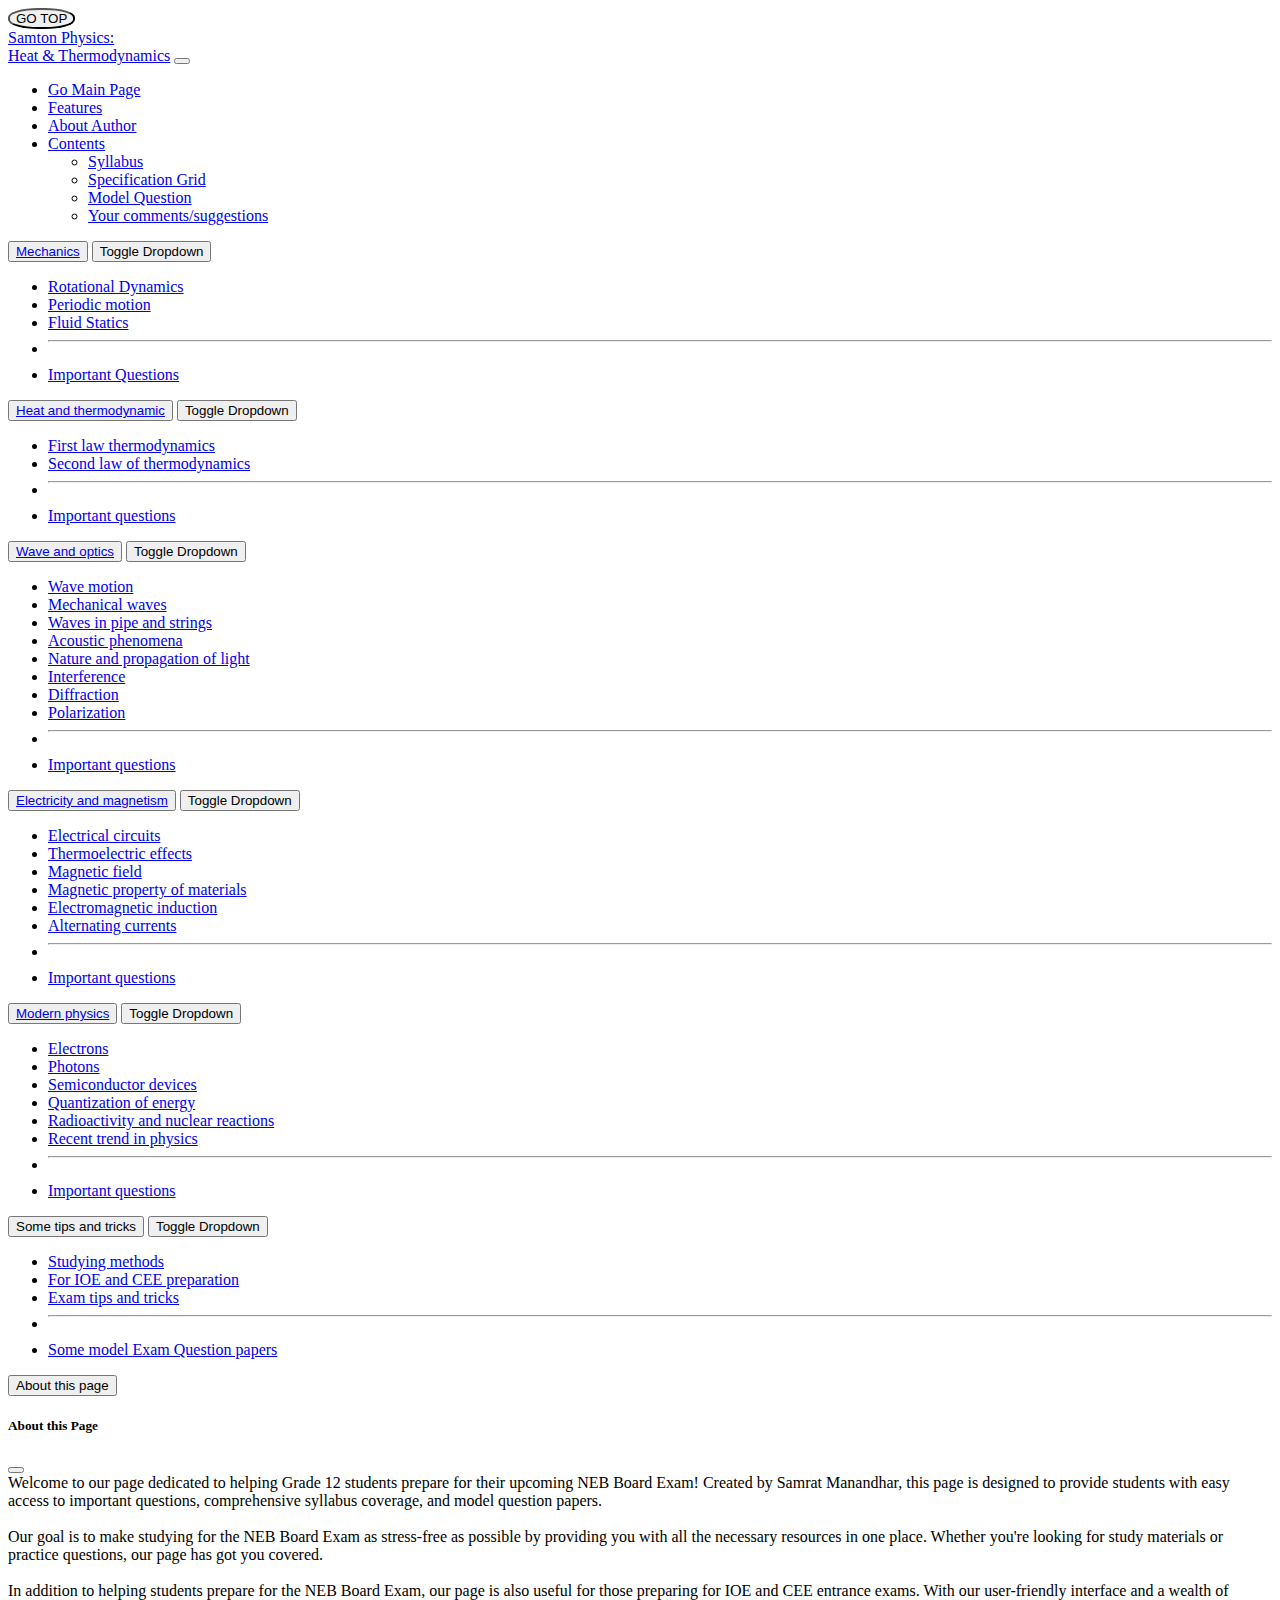
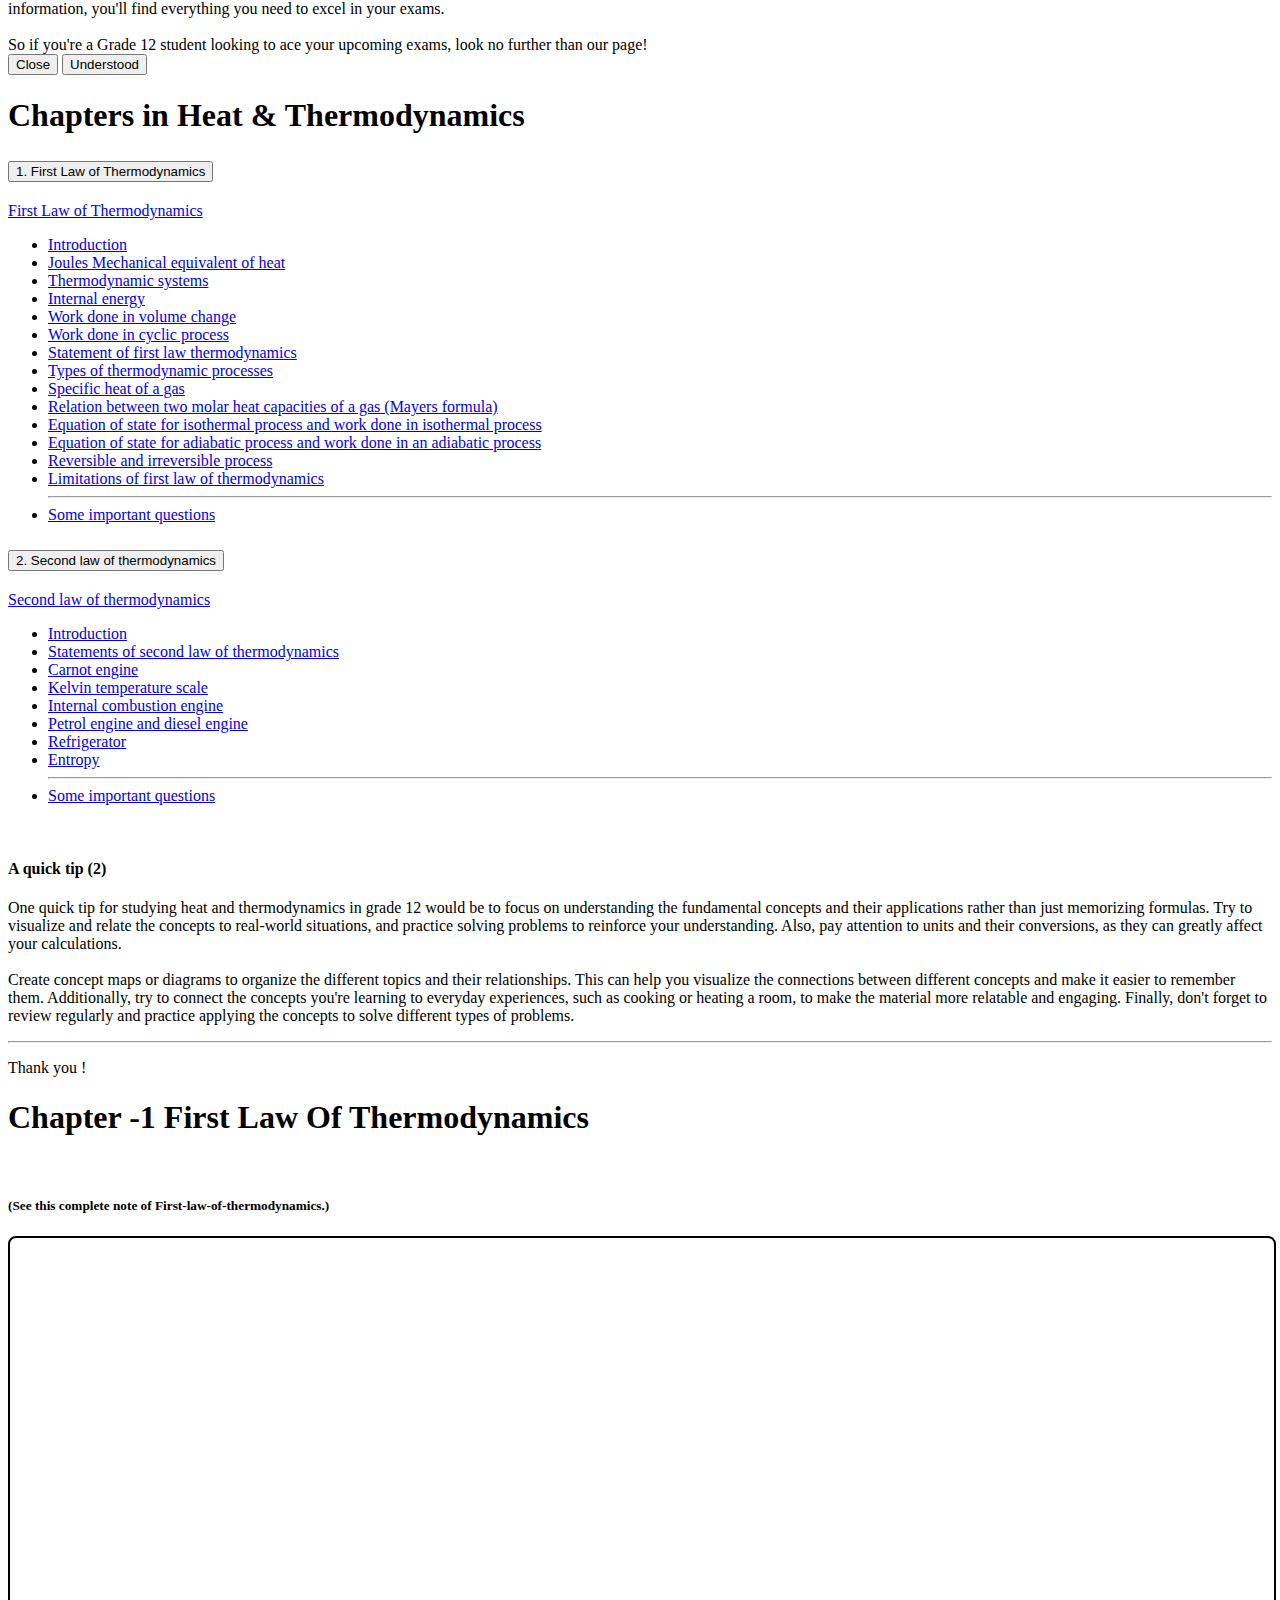
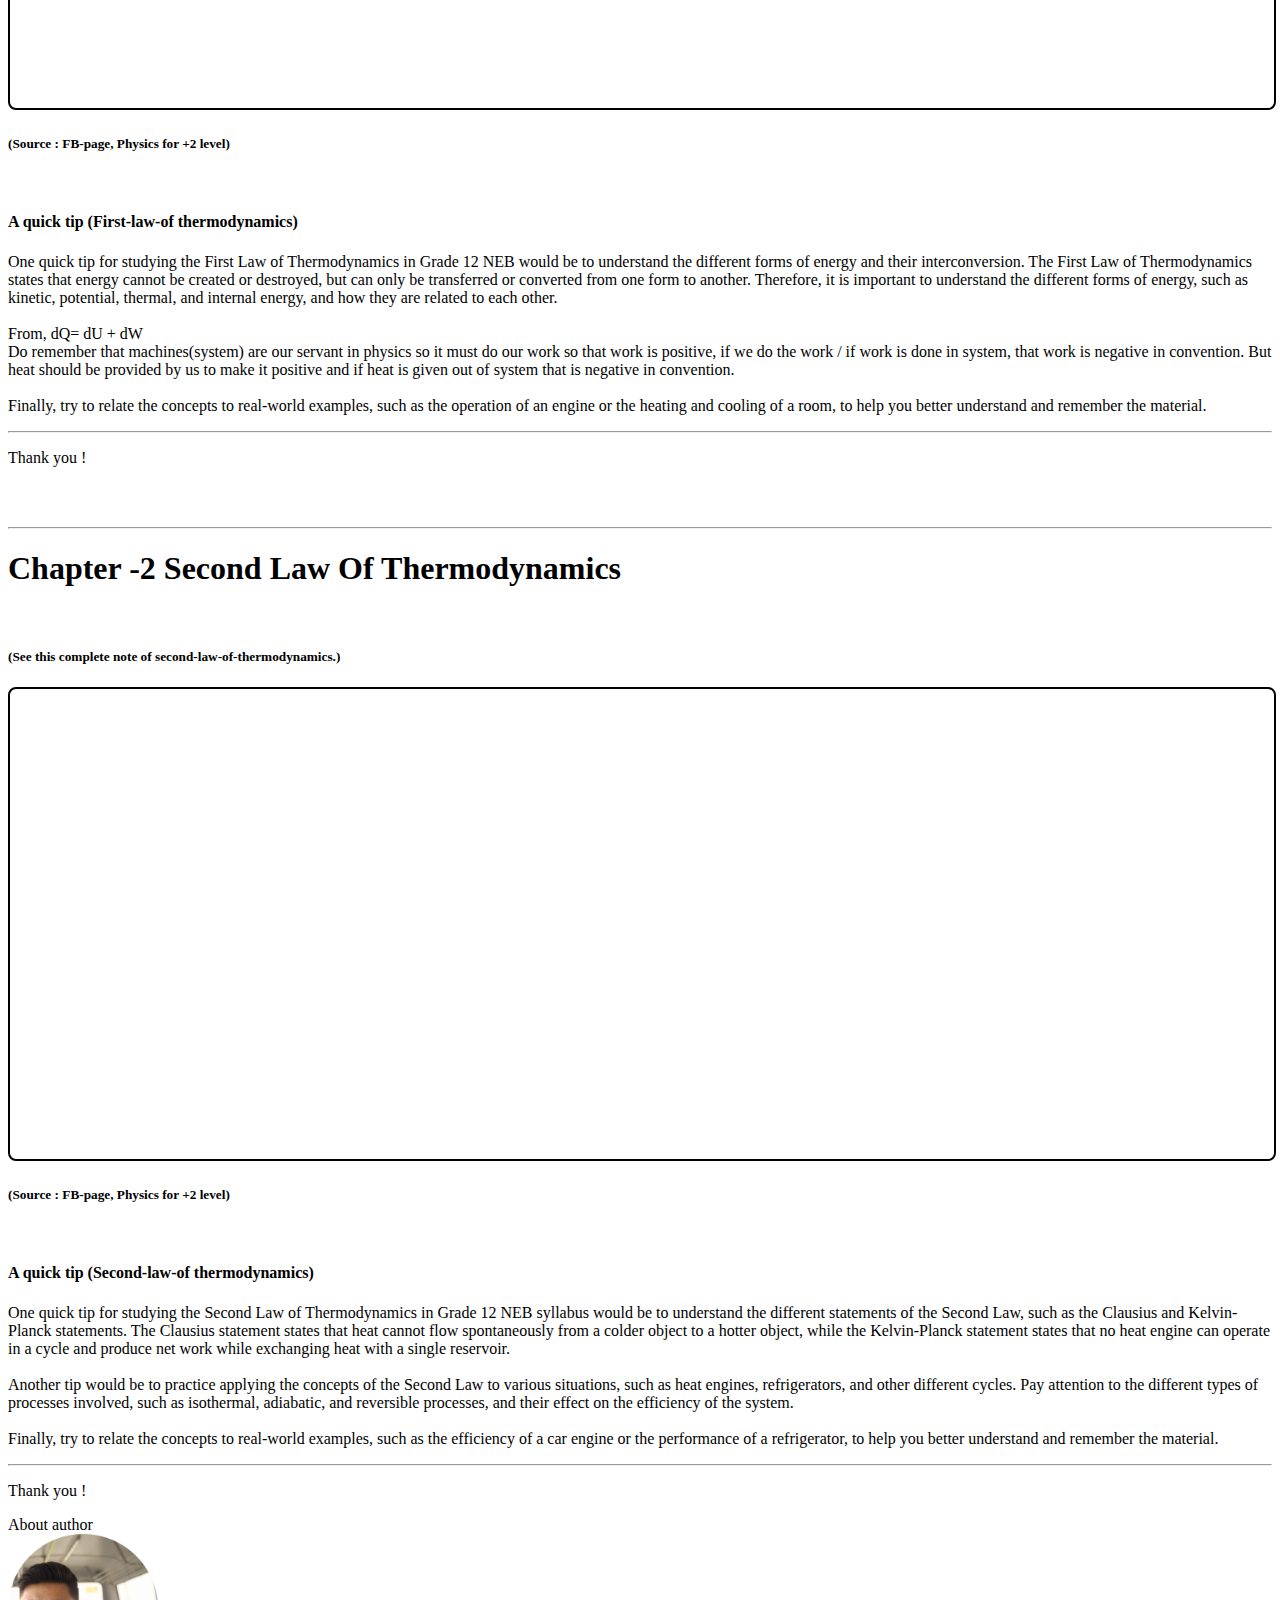
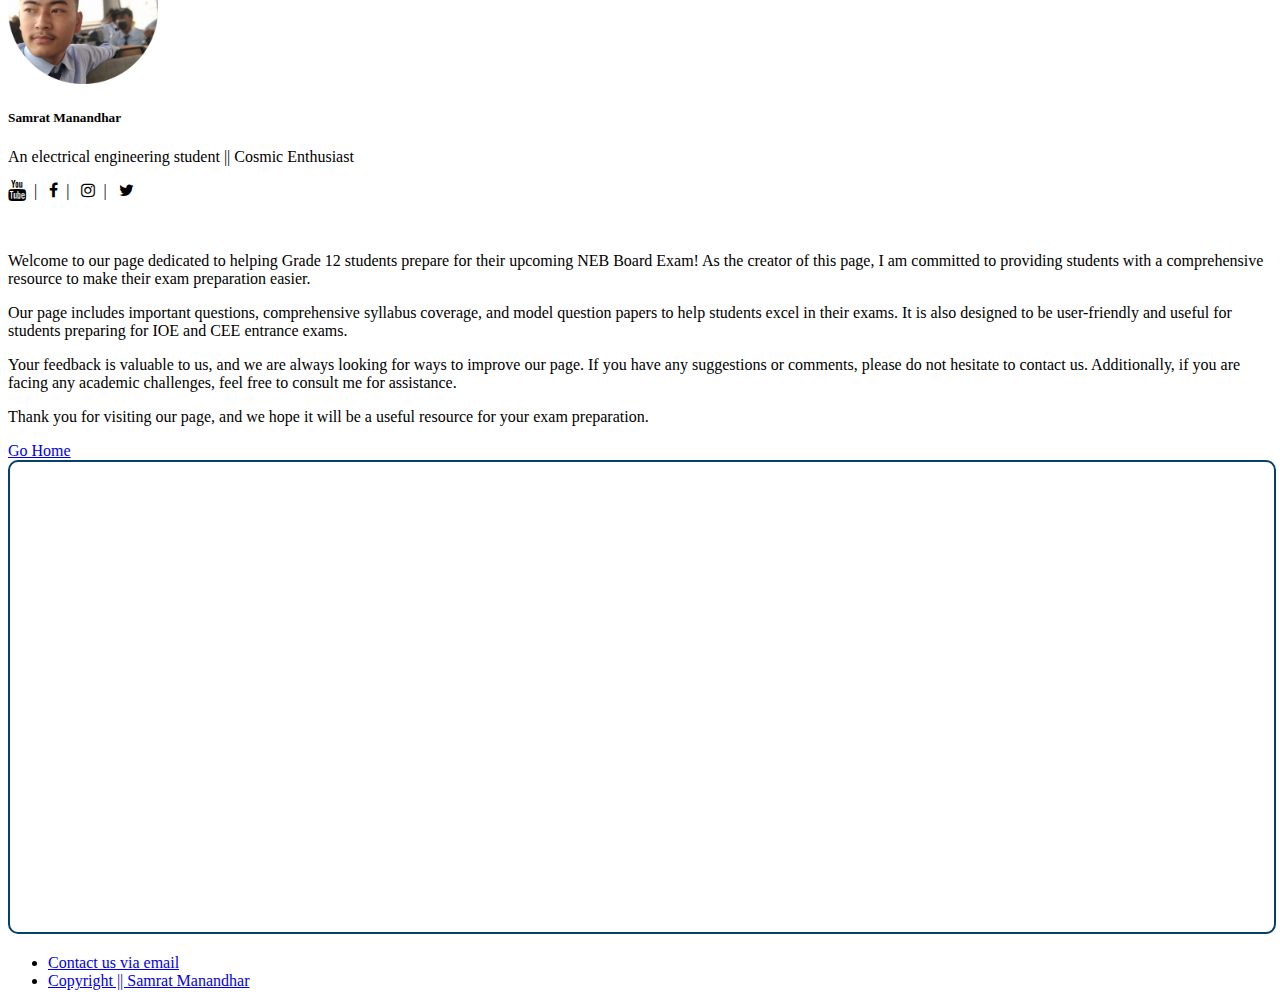
<file: heat.html>
<!doctype html>
<html lang="en">
  <head>
    <!-- Required meta tags -->
    <meta charset="utf-8">
    <meta name="viewport" content="width=device-width, initial-scale=1">

    <!-- Bootstrap CSS -->
    <link href="https://cdn.jsdelivr.net/npm/bootstrap@5.0.2/dist/css/bootstrap.min.css" rel="stylesheet" integrity="sha384-EVSTQN3/azprG1Anm3QDgpJLIm9Nao0Yz1ztcQTwFspd3yD65VohhpuuCOmLASjC" crossorigin="anonymous">
   

    <link rel="stylesheet" href="https://cdnjs.cloudflare.com/ajax/libs/font-awesome/4.7.0/css/font-awesome.min.css">

    <title>Samton Physics : Heat And Thermodynamics | grade-12</title>
    <link rel="apple-touch-icon" sizes="180x180" href="/apple-touch-icon.png">
<link rel="icon" type="image/png" sizes="32x32" href="img/favicon-32x32.png">
<link rel="icon" type="image/png" sizes="16x16" href="img/favicon-32x32.png">
<link rel="manifest" href="/site.webmanifest">
  </head>
  <body>

    <div class="position-fixed bottom-0 end-0" style="z-index: 2000;"><a href="#"><button style="border-radius: 45%;" class="p-2 m-3 text-white bg-danger ">GO TOP</button>
      </a></div>
     
    <!--this is our nav bar-->
    <nav class="navbar navbar-expand-lg navbar-dark bg-dark" style="width:100%">
      <div class="container-fluid ">
        <a class="navbar-brand" href="#">Samton Physics: <br> Heat & Thermodynamics</a>
        <button class="navbar-toggler" type="button" data-bs-toggle="collapse" data-bs-target="#navbarNavDropdown" aria-controls="navbarNavDropdown" aria-expanded="false" aria-label="Toggle navigation">
          <span class="navbar-toggler-icon"></span>
        </button>
        <div class="collapse navbar-collapse" id="navbarNavDropdown">
          <ul class="navbar-nav">
            <li class="nav-item">
              <a class="nav-link active" aria-current="page" href="index.html">Go Main Page</a>
            </li>
            <li class="nav-item">
              <a class="nav-link" href="#">Features</a>
            </li>
            <li class="nav-item">
              <a class="nav-link" href="#author">About Author</a>
            </li>
            <li class="nav-item dropdown">
              <a class="nav-link dropdown-toggle" href="#" id="navbarDropdownMenuLink" role="button" data-bs-toggle="dropdown" aria-expanded="false">
                Contents
              </a>
              <ul class="dropdown-menu" aria-labelledby="navbarDropdownMenuLink">
                <li><a class="dropdown-item" href="index.html">Syllabus</a></li>
                <li><a class="dropdown-item" href="index.html">Specification Grid</a></li>
                <li><a class="dropdown-item" href="index.html">Model Question</a></li>

                <li><a class="dropdown-item" href="#cmt">Your comments/suggestions</a></li>
              </ul>
            </li>
          </ul>
        </div>
      </div>
    </nav>


        <!--this is our drop down box-->

    <!-- Example split danger button -->
<div class=" bg-dark mt-3 container-fluid ">
  <div class="btn-group m-3 ">
    <button type="button" class="btn btn-danger"><a href="mechanics.html" class="text-decoration-none text-white "> Mechanics</a></button>
<button type="button" class="btn btn-danger dropdown-toggle dropdown-toggle-split" data-bs-toggle="dropdown" aria-expanded="false">
  <span class="visually-hidden">Toggle Dropdown</span>
</button>
<ul class="dropdown-menu">
  <li><a class="dropdown-item" href="mechanics.html">Rotational Dynamics</a></li>
  <li><a class="dropdown-item" href="mechanics.html">Periodic motion</a></li>
  <li><a class="dropdown-item" href="mechanics.html">Fluid Statics</a></li>
  <li><hr class="dropdown-divider"></li>
  <li><a class="dropdown-item" href="#">Important Questions</a></li>   
</ul>
</div>

<!-- Example split primary button -->
<div class="btn-group m-3">
    <button type="button" class="btn btn-primary"><a href="heat.html" class="text-decoration-none text-white "> Heat and thermodynamic</a></button>
<button type="button" class="btn btn-primary dropdown-toggle dropdown-toggle-split" data-bs-toggle="dropdown" aria-expanded="false">
  <span class="visually-hidden">Toggle Dropdown</span>
</button>
<ul class="dropdown-menu">
  <li><a class="dropdown-item" href="#FLT">First law thermodynamics</a></li>
  <li><a class="dropdown-item" href="#SL">Second law of thermodynamics</a></li>
  
  <li><hr class="dropdown-divider"></li>
  <li><a class="dropdown-item" href="#">Important questions</a></li>
</ul>
</div>

<!-- Example split secondary button -->
<div class="btn-group m-3">
    <button type="button" class="btn btn-secondary"><a href="optics.html" class="text-decoration-none text-white "> Wave and optics</a></button>
<button type="button" class="btn btn-secondary dropdown-toggle dropdown-toggle-split" data-bs-toggle="dropdown" aria-expanded="false">
  <span class="visually-hidden">Toggle Dropdown</span>
</button>
<ul class="dropdown-menu">
    <li><a class="dropdown-item" href="optics.html">Wave motion</a></li>
    <li><a class="dropdown-item" href="optics.html">Mechanical waves</a></li>
    <li><a class="dropdown-item" href="optics.html">Waves in pipe and strings</a></li>
    <li><a class="dropdown-item" href="optics.html">Acoustic phenomena</a></li>
    <li><a class="dropdown-item" href="optics.html">Nature and propagation of light</a></li>
    <li><a class="dropdown-item" href="optics.html">Interference</a></li>
    <li><a class="dropdown-item" href="optics.html">Diffraction</a></li>
    <li><a class="dropdown-item" href="optics.html">Polarization</a></li>
    <li><hr class="dropdown-divider"></li>
    <li><a class="dropdown-item" href="optics.html">Important questions</a></li>
  </ul>
</div>

<!-- Example split success button -->
<div class="btn-group m-3">
    <button type="button" class="btn btn-success"><a href="electricity.html" class="text-decoration-none text-white "> Electricity and magnetism</a></button>
<button type="button" class="btn btn-success dropdown-toggle dropdown-toggle-split" data-bs-toggle="dropdown" aria-expanded="false">
  <span class="visually-hidden">Toggle Dropdown</span>
</button>
<ul class="dropdown-menu">
    <li><a class="dropdown-item" href="electricity.html">Electrical circuits</a></li>
    <li><a class="dropdown-item" href="electricity.html">Thermoelectric effects</a></li>
    <li><a class="dropdown-item" href="electricity.html">Magnetic field</a></li>
    <li><a class="dropdown-item" href="electricity.html">Magnetic property of materials</a></li>
    <li><a class="dropdown-item" href="electricity.html">Electromagnetic induction</a></li>
    <li><a class="dropdown-item" href="electricity.html">Alternating currents</a></li>
    <li><hr class="dropdown-divider"></li>
    <li><a class="dropdown-item" href="electricity.html">Important questions</a></li>
  </ul>
</div>

<!-- Example split info button -->
<div class="btn-group m-3">
    <button type="button" class="btn btn-info"><a href="modern.html" class="text-decoration-none text-white "> Modern physics</a></button>
<button type="button" class="btn btn-info dropdown-toggle dropdown-toggle-split" data-bs-toggle="dropdown" aria-expanded="false">
  <span class="visually-hidden">Toggle Dropdown</span>
</button>
<ul class="dropdown-menu">
    <li><a class="dropdown-item" href="modern.html">Electrons</a></li>
    <li><a class="dropdown-item" href="modern.html">Photons</a></li>
    <li><a class="dropdown-item" href="modern.html">Semiconductor devices</a></li>
    <li><a class="dropdown-item" href="modern.html">Quantization of energy</a></li>
    <li><a class="dropdown-item" href="modern.html">Radioactivity and nuclear reactions</a></li>
    <li><a class="dropdown-item" href="modern.html">Recent trend in physics</a></li>
    <li><hr class="dropdown-divider"></li>
    <li><a class="dropdown-item" href="modern.html">Important questions</a></li>
  </ul>
</div>

<!-- Example split warning button -->
<div class="btn-group m-3">
<button type="button" class="btn btn-warning">Some tips and tricks</button>
<button type="button" class="btn btn-warning dropdown-toggle dropdown-toggle-split" data-bs-toggle="dropdown" aria-expanded="false">
  <span class="visually-hidden">Toggle Dropdown</span>
</button>
<ul class="dropdown-menu">
  <li><a class="dropdown-item" href="#">Studying methods</a></li>
  <li><a class="dropdown-item" href="#">For IOE and CEE preparation</a></li>
  <li><a class="dropdown-item" href="#">Exam tips and tricks</a></li>
  <li><hr class="dropdown-divider"></li>
  <li><a class="dropdown-item" href="#">Some model Exam Question papers</a></li>
</ul>
</div>
</div>


    <!-- Button trigger modal -->
<button type="button" class="btn btn-primary mt-4 container-fluid" data-bs-toggle="modal" data-bs-target="#staticBackdrop">
  About this page
</button>

<!-- Modal -->
<div class="modal fade container" id="staticBackdrop" data-bs-backdrop="static" data-bs-keyboard="false" tabindex="-1" aria-labelledby="staticBackdropLabel" aria-hidden="true">
  <div class="modal-dialog">
  <div class="modal-content">
      <div class="modal-header">
        <h5 class="modal-title" id="staticBackdropLabel">About this Page</h5>
        <button type="button" class="btn-close" data-bs-dismiss="modal" aria-label="Close"></button>
      </div>
      <div class="modal-body">
        Welcome to our page dedicated to helping Grade 12 students prepare for their upcoming NEB Board Exam! Created by Samrat Manandhar, this page is designed to provide students with easy access to important questions, comprehensive syllabus coverage, and model question papers.
        <br>
        <br>


        Our goal is to make studying for the NEB Board Exam as stress-free as possible by providing you with all the necessary resources in one place. Whether you're looking for study materials or practice questions, our page has got you covered.
        <br>
        <br>


        In addition to helping students prepare for the NEB Board Exam, our page is also useful for those preparing for IOE and CEE entrance exams. With our user-friendly interface and a wealth of information, you'll find everything you need to excel in your exams.
        <br>
        <br>

        So if you're a Grade 12 student looking to ace your upcoming exams, look no further than our page!
      </div>
      <div class="modal-footer">
        <button type="button" class="btn btn-secondary" data-bs-dismiss="modal">Close</button>
        <button type="button" class="btn btn-primary">Understood</button>
      </div>
    </div>
  </div>
</div>


<h1 class="text-center mt-4 text-decoration-underline" id="HAT">Chapters in Heat & Thermodynamics</h1>


<div class="accordion accordion-flush container  bg-dark" id="accordionFlushExample">
  <div class="accordion-item">
    <h2 class="accordion-header" id="flush-headingOne">
      <button class="accordion-button collapsed" type="button" data-bs-toggle="collapse" data-bs-target="#flush-collapseOne" aria-expanded="false" aria-controls="flush-collapseOne">
        1. First Law of Thermodynamics
      </button>
    </h2>
    <div id="flush-collapseOne" class="accordion-collapse collapse ms-5 " aria-labelledby="flush-headingOne" data-bs-parent="#accordionFlushExample">
      <a href="#FLT" class="text-decoration-none text-danger" >First Law of Thermodynamics</a>
      <ul >
        <li><a href="#FLT" class="text-decoration-none text-dark" >Introduction</a></li>
        <li><a href="#FLT" class="text-decoration-none text-dark" >Joules Mechanical equivalent of heat</a></li>
        <li><a href="#FLT" class="text-decoration-none text-dark" >Thermodynamic systems</a></li>
        <li><a href="#FLT" class="text-decoration-none text-dark" >Internal energy</a></li>
        <li><a href="#FLT" class="text-decoration-none text-dark" >Work done in volume change</a></li>
        <li><a href="#FLT" class="text-decoration-none text-dark" >Work done in cyclic process</a></li>
        <li><a href="#FLT" class="text-decoration-none text-dark" >Statement of first law thermodynamics </a></li>
        <li><a href="#FLT" class="text-decoration-none text-dark" >Types of thermodynamic processes</a></li>
        <li><a href="#FLT" class="text-decoration-none text-dark" >Specific heat of a gas</a></li>
        <li><a href="#FLT" class="text-decoration-none text-dark" >Relation between two molar heat capacities of a gas (Mayers formula)</a></li>
        <li><a href="#FLT" class="text-decoration-none text-dark" >Equation of state for isothermal process and work done in isothermal process</a></li>
        <li><a href="#FLT" class="text-decoration-none text-dark" >Equation of state for adiabatic process and work done in an adiabatic process</a></li>
        <li><a href="#FLT" class="text-decoration-none text-dark" >Reversible and irreversible process</a></li>
        <li><a href="#FLT" class="text-decoration-none text-dark" >Limitations of first law of thermodynamics</a></li>
        
        <hr>
        <li><a href="#FLT" class="text-decoration-none text-dark" >Some important questions</a></li>
      </ul>
    </div>
  </div>
  <div class="accordion-item">
    <h2 class="accordion-header" id="flush-headingTwo">
      <button class="accordion-button collapsed" type="button" data-bs-toggle="collapse" data-bs-target="#flush-collapseTwo" aria-expanded="false" aria-controls="flush-collapseTwo">
        2. Second law of thermodynamics
      </button>
    </h2>
    <div id="flush-collapseTwo" class="accordion-collapse collapse ms-5" aria-labelledby="flush-headingTwo" data-bs-parent="#accordionFlushExample">
      <a href="#SL" class="text-decoration-none text-danger" >Second law of thermodynamics</a>
      <ul >
        <li><a href="#SL" class="text-decoration-none text-dark" >Introduction</a></li>
        <li><a href="#SL" class="text-decoration-none text-dark" >Statements of second law of thermodynamics</a></li>
        <li><a href="#SL" class="text-decoration-none text-dark" >Carnot engine</a></li>
        <li><a href="#SL" class="text-decoration-none text-dark" >Kelvin temperature scale</a></li>
        <li><a href="#SL" class="text-decoration-none text-dark" >Internal combustion engine</a></li>
        <li><a href="#SL" class="text-decoration-none text-dark" >Petrol engine and diesel engine</a></li>
        <li><a href="#SL" class="text-decoration-none text-dark" >Refrigerator</a></li>
        <li><a href="#SL" class="text-decoration-none text-dark" >Entropy</a></li>
        <hr>
        <li><a href="#SL" class="text-decoration-none text-dark" >Some important questions</a></li>
      </ul>
      
        

      
    </div>
  </div>
  
</div>
<br>



<div class="alert alert-success container" role="alert">
  <h4 class="alert-heading">A quick tip (2)</h4>
  <p>One quick tip for studying heat and thermodynamics in grade 12 would be to focus on understanding the fundamental concepts and their applications rather than just memorizing formulas. Try to visualize and relate the concepts to real-world situations, and practice solving problems to reinforce your understanding. Also, pay attention to units and their conversions, as they can greatly affect your calculations.
    <br>
    <br>
    Create concept maps or diagrams to organize the different topics and their relationships. This can help you visualize the connections between different concepts and make it easier to remember them. Additionally, try to connect the concepts you're learning to everyday experiences, such as cooking or heating a room, to make the material more relatable and engaging. Finally, don't forget to review regularly and practice applying the concepts to solve different types of problems.
  </p>
  <hr>
  <p class="mb-0">Thank you !</p>
  
</div>



<div class="container mt-4 p-4" style="text-align: justify;">
  <h1 class="text-center mt-4 text-decoration-underline p-0 text-danger" id="FLT">Chapter -1 First Law Of Thermodynamics</h1>

  <br>  <h5 class="text-success">(See this complete note of First-law-of-thermodynamics.)</h5>

  <div><iframe class="container  mt-4 p-3" style="border: 2px solid black; border-radius: 8px;" src="https://drive.google.com/file/d/1sx8D5Dw2R8oHULt6M_kNOMcrkfZR_l_Q/preview" frameborder="0" height="470vh" width="100%"></iframe></div>
  

  <h5 class="text-success">(Source : FB-page, Physics for +2 level)</h5>
  </div>
  <br>
  <div class="alert alert-success container" role="alert">
    <h4 class="alert-heading">A quick tip (First-law-of thermodynamics)</h4>
    <p>
      One quick tip for studying the First Law of Thermodynamics in Grade 12 NEB would be to understand the different forms of energy and their interconversion. The First Law of Thermodynamics states that energy cannot be created or destroyed, but can only be transferred or converted from one form to another. Therefore, it is important to understand the different forms of energy, such as kinetic, potential, thermal, and internal energy, and how they are related to each other.
      <br><br>
      From,  dQ= dU + dW <br> 
      Do remember that machines(system) are our servant in physics so it must do our work so that work is positive, if we do the work / if work is done in system, that work is negative in convention. But heat should be provided by us to make it positive and if heat is given out of system that is negative in convention.
      <br><br>
      Finally, try to relate the concepts to real-world examples, such as the operation of an engine or the heating and cooling of a room, to help you better understand and remember the material.

    </p>
    <hr>
    <p class="mb-0">Thank you !</p>
    
  </div>
  <br><br>
  <hr>




  <div class="container mt-4 p-4" style="text-align: justify;">
    <h1 class="text-center mt-4 text-decoration-underline p-0 text-danger" id="SL">Chapter -2 Second Law Of Thermodynamics</h1>
  
    <br>  <h5 class="text-success">(See this complete note of second-law-of-thermodynamics.)</h5>
  
    <div><iframe class="container  mt-4 p-3" style="border: 2px solid black; border-radius: 8px;" src="https://drive.google.com/file/d/1kTRjL4ItYAJSPHglipFoPIQnE4oWETqM/preview" frameborder="0" height="470vh" width="100%"></iframe></div>
    
  
    <h5 class="text-success">(Source : FB-page, Physics for +2 level)</h5>
    </div>
    <br>
    <div class="alert alert-success container" role="alert">
      <h4 class="alert-heading">A quick tip (Second-law-of thermodynamics)</h4>
      <p>
        One quick tip for studying the Second Law of Thermodynamics in Grade 12 NEB syllabus would be to understand the different statements of the Second Law, such as the Clausius and Kelvin-Planck statements. The Clausius statement states that heat cannot flow spontaneously from a colder object to a hotter object, while the Kelvin-Planck statement states that no heat engine can operate in a cycle and produce net work while exchanging heat with a single reservoir.
        <br><br>
        Another tip would be to practice applying the concepts of the Second Law to various situations, such as heat engines, refrigerators, and other different cycles. Pay attention to the different types of processes involved, such as isothermal, adiabatic, and reversible processes, and their effect on the efficiency of the system.
        <br><br>
        Finally, try to relate the concepts to real-world examples, such as the efficiency of a car engine or the performance of a refrigerator, to help you better understand and remember the material.
  
      </p>
      <hr>
      <p class="mb-0">Thank you !</p>
      
    </div>

  





<div class="card text-center container " id="author">
  <div class="card-header">
   About author
  </div>
  
  <div class="card-body">
    <img class="float-start float-lg-none" src="img/dp round.jpg" alt="" width="150px" height="150px">
    <h5 class="card-title ">Samrat Manandhar</h5>
    <p class="card-text">An electrical engineering student || Cosmic Enthusiast</p>
    <div class="sm-handle" id="sm-handle01">
      <a class="yt-handle" style="color: black;" href="https://www.youtube.com/@samratmanandhar" target="_blank"><i class="fa fa-youtube fa-lg "></i></a> &nbsp;| &nbsp;

      <a class="fb-handle" style="color: black;"  href="https://www.facebook.com/samrat.manandhar.79" target="_blank"><i class="fa fa-facebook"></i></a> &nbsp;| &nbsp;

      <a class="insta-handle" style="color: black;"  href="https://www.instagram.com/samrat_manandhar_/" target="_blank"><i class="fa fa-instagram"></i></a> &nbsp;| &nbsp; 

      <a class="tweet-handle" style="color: black;"  href="https://twitter.com/manandharsamrat" target="_blank"><i class="fa fa-twitter"></i></a>
  
      </div>
    <br>
    <br>
    

    <p>Welcome to our page dedicated to helping Grade 12 students prepare for their upcoming NEB Board Exam! As the creator of this page, I am committed to providing students with a comprehensive resource to make their exam preparation easier.</p>

     <p> Our page includes important questions, comprehensive syllabus coverage, and model question papers to help students excel in their exams. It is also designed to be user-friendly and useful for students preparing for IOE and CEE entrance exams.</p>
      
     <p> Your feedback is valuable to us, and we are always looking for ways to improve our page. If you have any suggestions or comments, please do not hesitate to contact us. Additionally, if you are facing any academic challenges, feel free to consult me for assistance.</p>
      
     <p> Thank you for visiting our page, and we hope it will be a useful resource for your exam preparation.</p>
    

  </div>
  <div class="card-footer text-muted">
    <a class="nav-link active text-info" aria-current="page" href="#">Go Home</a>
  </div>

</div>


<div id="cmt"><iframe class="container-fluid mt-4 p-3" style="border: 2px solid rgb(6, 65, 108); border-radius: 10px;" src="https://docs.google.com/forms/d/e/1FAIpQLSdh9kjrpt3zs6--dMhpRwbh2RJfq1BPE05VdEkJQ3v3NKAntg/viewform?usp=sf_link" frameborder="0" height="470vh" width="100%"></iframe></div>



<ul class="nav container-fluid p-3 bg-secondary">
  <li class="nav-item">
    <a class="nav-link active text-white" aria-current="page" href="mailto:samratmanandhar314@gmail.com">Contact us via email</a>
  </li>
  <li class="nav-item">
    <a class="nav-link text-white" href="#">Copyright || Samrat Manandhar</a>
  </li>
 
 
</ul>














    <!-- Optional JavaScript; choose one of the two! -->

    <!-- Option 1: Bootstrap Bundle with Popper -->
    <script src="https://cdn.jsdelivr.net/npm/bootstrap@5.0.2/dist/js/bootstrap.bundle.min.js" integrity="sha384-MrcW6ZMFYlzcLA8Nl+NtUVF0sA7MsXsP1UyJoMp4YLEuNSfAP+JcXn/tWtIaxVXM" crossorigin="anonymous"></script>

    <!-- Option 2: Separate Popper and Bootstrap JS -->
    <!--
    <script src="https://cdn.jsdelivr.net/npm/@popperjs/core@2.9.2/dist/umd/popper.min.js" integrity="sha384-IQsoLXl5PILFhosVNubq5LC7Qb9DXgDA9i+tQ8Zj3iwWAwPtgFTxbJ8NT4GN1R8p" crossorigin="anonymous"></script>
    <script src="https://cdn.jsdelivr.net/npm/bootstrap@5.0.2/dist/js/bootstrap.min.js" integrity="sha384-cVKIPhGWiC2Al4u+LWgxfKTRIcfu0JTxR+EQDz/bgldoEyl4H0zUF0QKbrJ0EcQF" crossorigin="anonymous"></script>
    -->
  </body>
</html>
</file>
